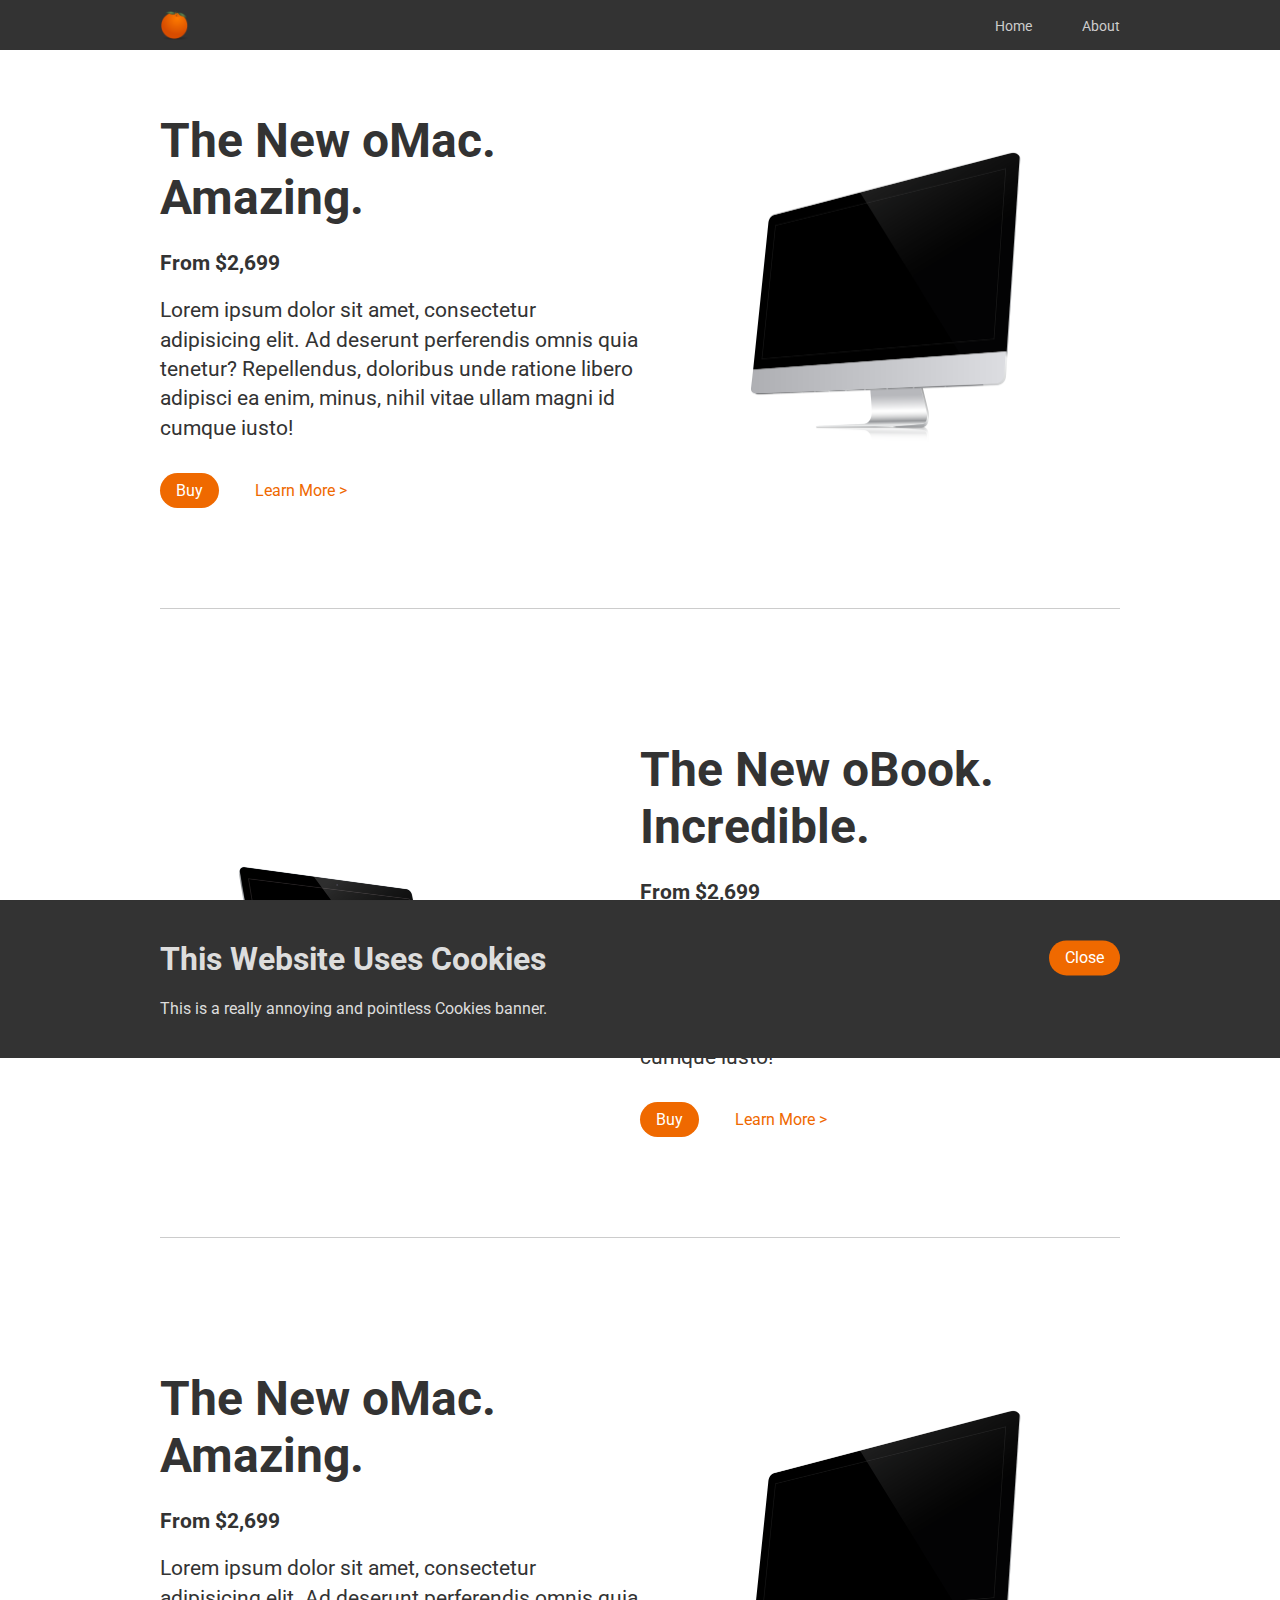
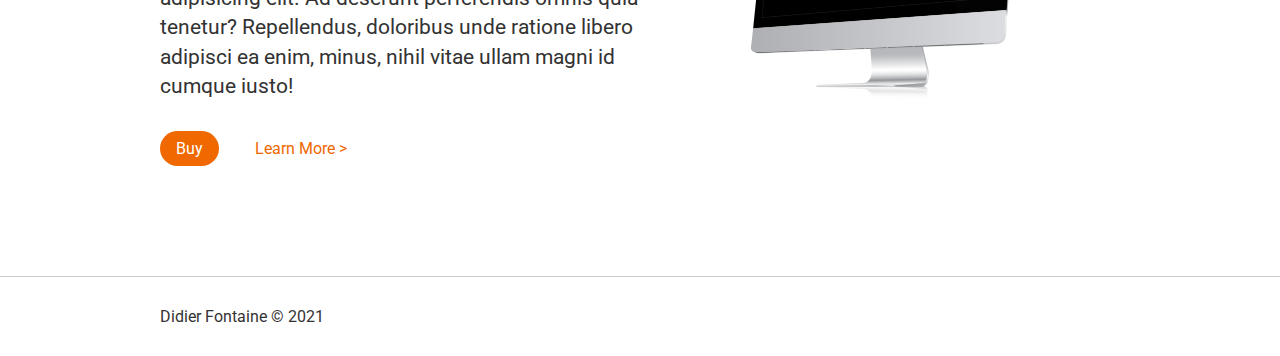
<file: index.html>
<!DOCTYPE html>
<html lang="en">

<head>
    <meta charset="UTF-8">
    <meta http-equiv="X-UA-Compatible" content="IE=edge">
    <meta name="viewport" content="width=device-width, initial-scale=1.0">
    <title>Orange</title>
    <link rel="preconnect" href="https://fonts.gstatic.com">
    <link href="https://fonts.googleapis.com/css2?family=Roboto:wght@400;700&display=swap" rel="stylesheet">
    <link rel="stylesheet" href="style.css">
</head>

<body>
    <header class="header">
        <div class="constrain">
            <h1>
                <a href="#">
                    <span>Orange</span>
                    <img src="orange.png" alt="Orange">
                </a>
            </h1>
            <nav>
                <ul>
                    <li><a href="index.html">Home</a></li>
                    <li><a href="about.html">About</a></li>
                </ul>
            </nav>
        </div>

    </header>

    <hr>

    <section class="constrain">
        <article class="product">
            <div class="product-text">
                <h1>The New oMac. Amazing.</h1>
                <h2>From $2,699</h2>
                <p>Lorem ipsum dolor sit amet, consectetur adipisicing elit. Ad deserunt perferendis omnis quia tenetur?
                    Repellendus, doloribus unde ratione libero adipisci ea enim, minus, nihil vitae ullam magni id
                    cumque
                    iusto!</p>
                <nav class="product-nav">
                    <ul>
                        <li><a href="#" class="button button-orange">Buy</a></li>
                        <li><a href="#" class="button button-white">Learn More &gt;</a></li>
                    </ul>
                </nav>
            </div>
            <div class="product-image">
                <img src="omac.png" alt="oMac" width="400">
            </div>

        </article>
        <article class="product product-reverse">
            <div class="product-text">
                <h1>The New oBook. Incredible.</h1>
                <h2>From $2,699</h2>
                <p>Lorem ipsum dolor sit amet, consectetur adipisicing elit. Ad deserunt perferendis omnis quia tenetur?
                    Repellendus, doloribus unde ratione libero adipisci ea enim, minus, nihil vitae ullam magni id
                    cumque
                    iusto!</p>
                <nav class="product-nav">
                    <ul>
                        <li><a href="#" class="button button-orange">Buy</a></li>
                        <li><a href="#" class="button button-white">Learn More &gt;</a></li>
                    </ul>
                </nav>
            </div>
            <div class="product-image">
                <img src="obook.png" alt="oBook" width="400">
            </div>

        </article>
        <article class="product">
            <div class="product-text">
                <h1>The New oMac. Amazing.</h1>
                <h2>From $2,699</h2>
                <p>Lorem ipsum dolor sit amet, consectetur adipisicing elit. Ad deserunt perferendis omnis quia tenetur?
                    Repellendus, doloribus unde ratione libero adipisci ea enim, minus, nihil vitae ullam magni id
                    cumque
                    iusto!</p>
                <nav class="product-nav">
                    <ul>
                        <li><a href="#" class="button button-orange">Buy</a></li>
                        <li><a href="#" class="button button-white">Learn More &gt;</a></li>
                    </ul>
                </nav>
            </div>
            <div class="product-image">
                <img src="omac.png" alt="oMac" width="400">
            </div>

        </article>
    </section>

    <hr>

    <footer class="footer">
        <div class="constrain">
            Didier Fontaine &copy; 2021
        </div>

    </footer>

    <!-- cookies banner -->
    <section class="cookies-banner">
        <div class="constrain">
            <div class="cookies-banner-text">
                <h1>This Website Uses Cookies</h1>
                <p>This is a really annoying and pointless Cookies banner.</p>
            </div>
            <div class="cookies-banner-button">
                <a href="#" class="button button-orange">Close</a>
            </div>

        </div>
    </section>

    <script src="global.js"></script>
</body>

</html>
</file>
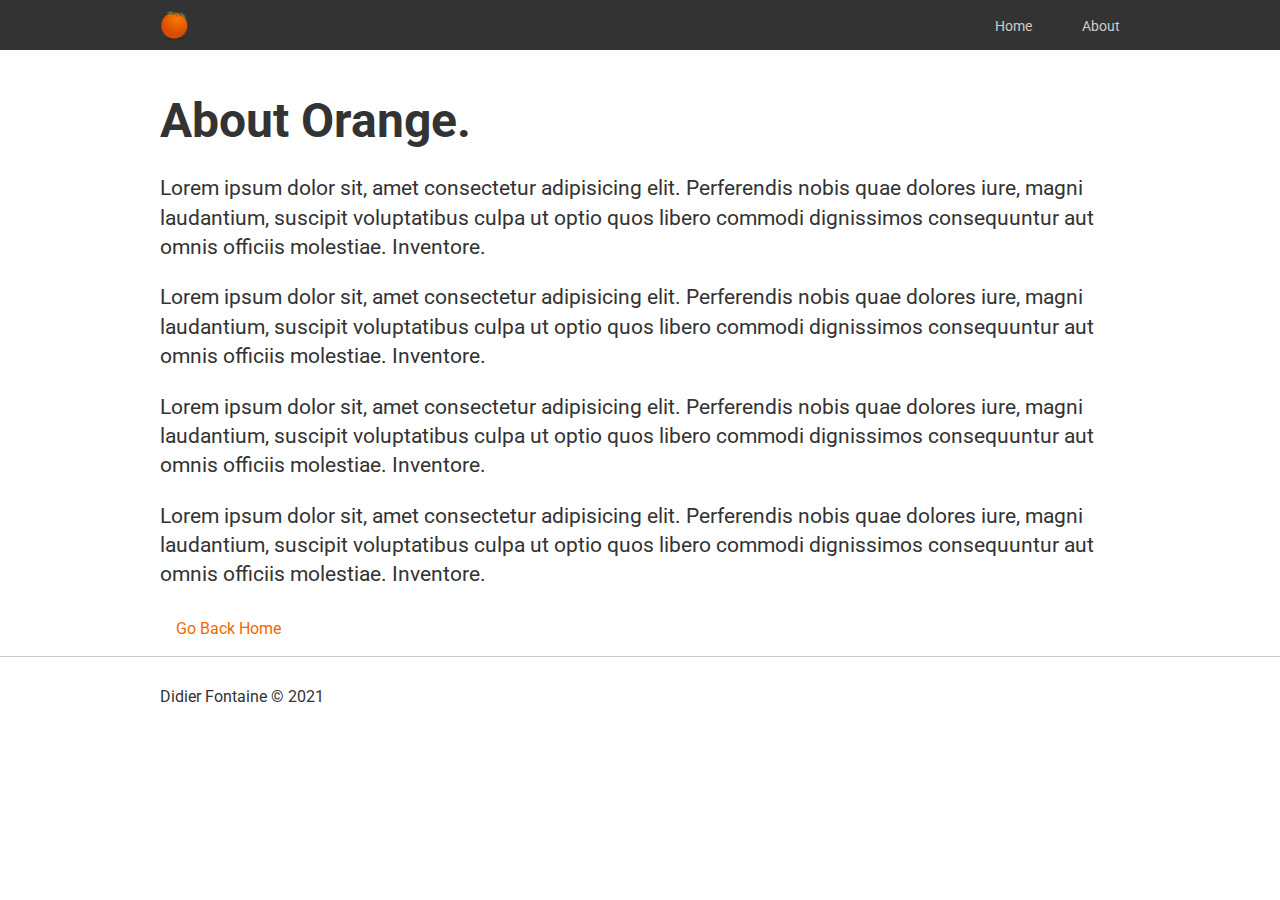
<file: about.html>
<!DOCTYPE html>
<html lang="en">

<head>
    <meta charset="UTF-8">
    <meta http-equiv="X-UA-Compatible" content="IE=edge">
    <meta name="viewport" content="width=device-width, initial-scale=1.0">
    <title>Orange</title>
    <link rel="preconnect" href="https://fonts.gstatic.com">
    <link href="https://fonts.googleapis.com/css2?family=Roboto:wght@400;700&display=swap" rel="stylesheet">
    <link rel="stylesheet" href="style.css">
</head>

<body>
    <header class="header">
        <div class="constrain">
            <h1>
                <a href="#">
                    <span>Orange</span>
                    <img src="orange.png" alt="Orange">
                </a>
            </h1>
            <nav>
                <ul>
                    <li><a href="index.html">Home</a></li>
                    <li><a href="about.html">About</a></li>
                </ul>
            </nav>
        </div>

    </header>

    <hr>


    <section class="constrain">
        <article class="content">
            <h1>About Orange.</h1>
            <p>Lorem ipsum dolor sit, amet consectetur adipisicing elit. Perferendis nobis quae dolores iure, magni
                laudantium, suscipit voluptatibus culpa ut optio quos libero commodi dignissimos consequuntur aut
                omnis
                officiis molestiae. Inventore.</p>
            <p>Lorem ipsum dolor sit, amet consectetur adipisicing elit. Perferendis nobis quae dolores iure, magni
                laudantium, suscipit voluptatibus culpa ut optio quos libero commodi dignissimos consequuntur aut
                omnis
                officiis molestiae. Inventore.</p>
            <p>Lorem ipsum dolor sit, amet consectetur adipisicing elit. Perferendis nobis quae dolores iure, magni
                laudantium, suscipit voluptatibus culpa ut optio quos libero commodi dignissimos consequuntur aut
                omnis
                officiis molestiae. Inventore.</p>
            <p>Lorem ipsum dolor sit, amet consectetur adipisicing elit. Perferendis nobis quae dolores iure, magni
                laudantium, suscipit voluptatibus culpa ut optio quos libero commodi dignissimos consequuntur aut
                omnis
                officiis molestiae. Inventore.</p>
            <a href="index.html" class="button button-white">Go Back Home</a>
        </article>
    </section>

    <footer class="footer">
        <div class="constrain">
            Didier Fontaine &copy; 2021
        </div>

    </footer>

    <!-- cookies banner -->
    <section class="cookies-banner">
        <div class="constrain">
            <div class="cookies-banner-text">
                <h1>This Website Uses Cookies</h1>
                <p>This is a really annoying and pointless Cookies banner.</p>
            </div>
            <div class="cookies-banner-button">
                <a href="#" class="button button-orange">Close</a>
            </div>

        </div>
    </section>

    <script src="global.js"></script>
</body>

</html>
</file>
<file: style.css>
/* base styles */
  body {
    color: #333;
    margin: 0;
    font-family: 'Roboto', sans-serif;
}

hr {
    display: none;
}

/* reusables */
.constrain {
    max-width: 960px;
    margin: 0 auto;
    padding: 10px 20px;
}

.button {

    text-decoration: none;
    padding: 8px 16px;
    border-radius: 20px;
    transition: background-color 0.3s;
    display: inline-block;
}

.button-orange {
    background-color: #ef6900;
    color: white;
}

.button-orange:hover {
    background-color: #f8b27c;
}

.button-white {
    background-color: white;
    color: #ef6900;
}

.button-white:hover {
    background-color: #eee;
}

/* header */
.header {
    background-color: #333;


}

.header .constrain {
    display: flex;
    justify-content: space-between;
    align-items: center;
}

.header h1 {
    margin: 0;
    padding: 0;
}

.header h1 span {
    display: none;
}

.header h1 img {
    width: 30px;
    display: block;
}

.header a {
    color: #ccc;
    text-decoration: none;
    font-size: 14px;
    transition: color 0.3s;
}

.header a:hover {
    color: white;
}

.header nav ul {
    display: flex;
    list-style: none;
    margin: 0;
    padding: 0;
}

.header nav ul a {
    margin-left: 50px;
}

/* product */
.product {
    display: flex;
    align-items: center;
    border-bottom: 1px solid #ccc;
    padding: 100px 0;
}

.product:first-child {
    padding-top: 20px;
}

.product:last-child {
    border-bottom: none;
}

.product-reverse {
    flex-direction: row-reverse;
}

.product-text,
.product-image {
    flex: 50% 0 0;
}

.product-text h1, .content h1 {
    font-size: 48px;
    margin-bottom: 25px;
}

.product-text h2, .content h2 {
    font-size: 21px;
}

.product-text p, .content p {
    font-size: 21px;
    line-height: 1.4;
}

.product-nav {
    margin-top: 30px;
}

.product-nav ul {
    list-style: none;
    margin: 0;
    padding: 0;
    display: flex;
}

.product-nav ul a {
    margin-right: 20px;
}

.product-image img {
    width: 100%;
}

/* footer */
.footer {
    border-top: 1px solid #ccc;
    padding: 20px 0;
}

/* cookies banner */
.cookies-banner {
    background-color: #333;
    color: #ddd;
    padding: 30px 0;
    position: fixed;
    bottom: 0;
    width: 100%;
    transform: translateY(100%);
    transition: 0.3s;
}
.cookies-banner.show {
    transform: translateY(0%);
}
.cookies-banner .constrain {
    display: flex;
    justify-content: space-between;
}

.cookies-banner h1 {
    margin-top: 0;
}

.cookies-banner p{
    margin-bottom: 0;
}

/* media queries */
@media (max-width: 767px) {
    .product {
        display: block;
        padding: 30px 0;
    }
    .product:first-child {
        padding-top: 0;
    }
    .product h1, .content h1 {
        font-size: 34px;
    }
    .product h2, .content h2 {
        font-size: 16px;
    }
    .product p, .content p {
        font-size: 16px;
    }

   
}
</file>
